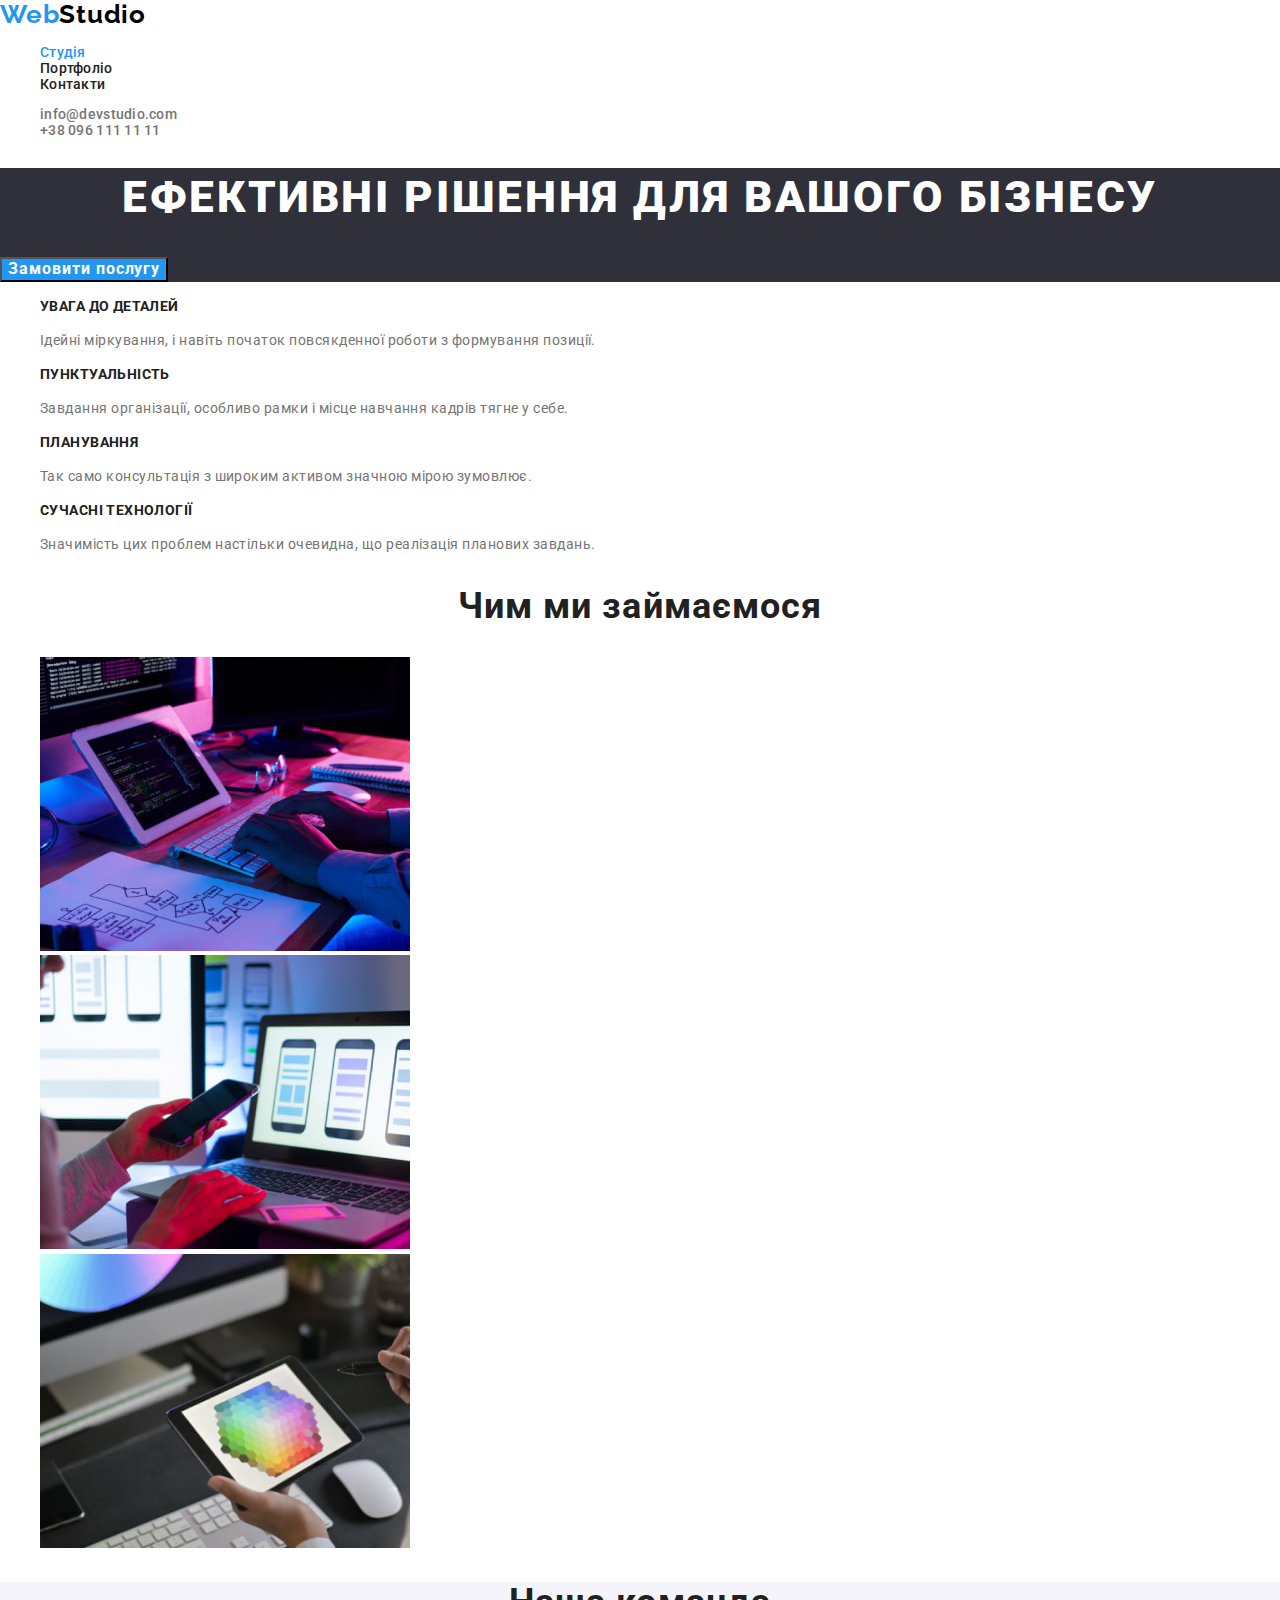
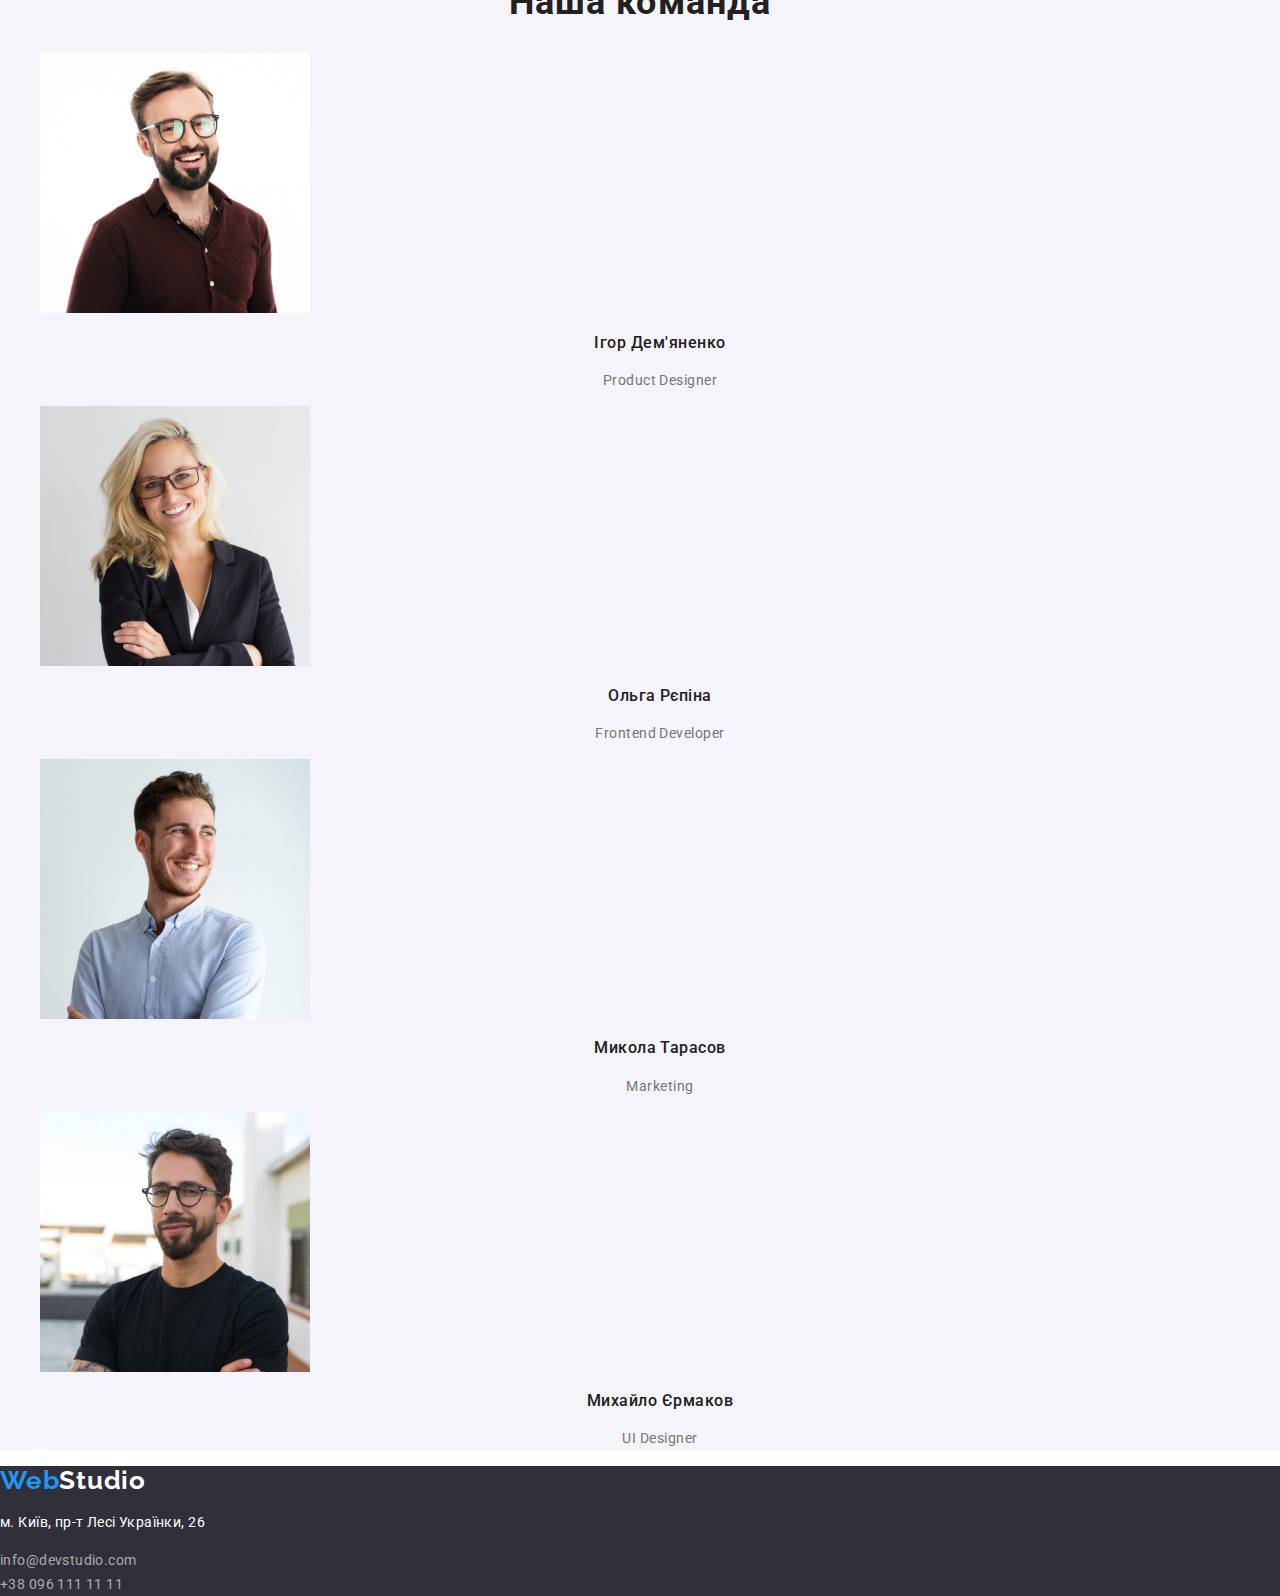
<file: index.html>
<!DOCTYPE html>
<html lang="uk">
<head>
    <meta charset="UTF-8">
    <meta name="viewport" content="width=device-width, initial-scale=1.0">
    <title>Головна сторінка</title>
    <link href="https://fonts.googleapis.com/css2?family=Raleway:wght@700&family=Roboto:wght@400;500;700;900&display=swap" rel="stylesheet">
    <link rel="stylesheet" href="https://cdnjs.cloudflare.com/ajax/libs/modern-normalize/2.0.0/modern-normalize.min.css">
    <link rel="stylesheet" href="./css/styles.css">
</head>
<body class="page">
    <header class="header">
        <a href="./index.html" class="logo" aria-label="Логотип сайту WebStudio">
            <span class="logo1">Web</span><span class="logo2">Studio</span>
        </a>
        
        <nav class="navigation">
            <ul class="list site-nav">
                <li class="item">
                    <a class="link current" href="./index.html">
                        Студія
                    </a>
                </li>
                <li class="item">
                    <a class="link" href="./portfolio.html">
                        Портфоліо
                    </a>
                </li>
                <li class="item">
                    <a class="link" href="#">
                        Контакти
                    </a>
                </li>
            </ul>         
        </nav>
        <ul class="auth-nav">
            <li>
                <a href="mailto:info@devstudio.com" class="nav-hover">info@devstudio.com</a>
            </li>
            <li>
                <a href="tel:380961111111" class="nav-hover">+38 096 111 11 11</a>
            </li>
        </ul>
    </header>
        
    <main>
        <section class="hero">
            <div class="bg-color">
                <h1 class="hero-title">Ефективні рішення для вашого бізнесу</h1>
                <button type="button" class="button-div">Замовити послугу</button>   
            </div>
        </section>
        <section class="section">
            <h2 class="section-title h2-center display">Наші переваги</h2>
            <ul >
                <li>
                    <h3 class="section-title">УВАГА ДО ДЕТАЛЕЙ</h3>
                    <p class="p-size">Ідейні міркування, і навіть початок повсякденної роботи з формування позиції.</p>
                </li>
                <li>
                    <h3 class="section-title">ПУНКТУАЛЬНІСТЬ</h3>
                    <p class="p-size">Завдання організації, особливо рамки і місце навчання кадрів тягне у себе.</p>
                </li>
                <li>
                    <h3 class="section-title">ПЛАНУВАННЯ</h3>
                    <p class="p-size">Так само консультація з широким активом значною мірою зумовлює.</p>
                </li>
                <li>
                    <h3 class="section-title">СУЧАСНІ ТЕХНОЛОГІЇ</h3>
                    <p class="p-size">Значимість цих проблем настільки очевидна, що реалізація планових завдань.</p>
                </li>
            </ul>
        </section>
        <section class="section">
            <h2 class="h2-center">Чим ми займаємося</h2>
            <ul>
                <li><img src="./image/main/doing/img-1.jpg" alt="development of mobile applications" width="370" height="294"></li>
                <li><img src="./image/main/doing/img-2.jpg" alt="development of mobile applications" width="370" height="294"></li>
                <li><img src="./image/main/doing/img-3.jpg" alt="development of mobile applications" width="370" height="294"></li>
            </ul>
        </section> 
        
        <section class="section bg-color2">
            <h2 class="h2-center">Наша команда</h2>
            <ul>
                <li>
                    <img src="./image/main/teams/img1.jpg" alt="ouer teams" width="270" height="260">
                    <div class="section-title">
                        <h3 class="h3-index">Ігор Дем'яненко</h3>
                        <p class="p-size">Product Designer</p>
                    </div>
                </li>
                <li>
                    <img src="./image/main/teams/img2.jpg" alt="ouer teams" width="270" height="260">
                    <div class="section-title">
                        <h3 class="h3-index">Ольга Рєпіна</h3>
                        <p class="p-size">Frontend Developer</p>
                    </div>
                </li>
                <li>
                    <img src="./image/main/teams/img3.jpg" alt="ouer teams" width="270" height="260">
                    <div class="section-title">
                        <h3 class="h3-index">Микола Тарасов</h3>
                        <p class="p-size">Marketing</p>
                    </div>
                </li>
                <li>
                    <img src="./image/main/teams/img4.jpg" alt="ouer teams" width="270" height="260">
                    <div class="section-title">
                        <h3 class="h3-index">Михайло Єрмаков</h3>
                        <p class="p-size">UI Designer</p>
                    </div>
                </li>
            </ul>
        </section>
    
    </main>

    <footer class="footer bg-color">
        <a href="./index.html" class="logo" aria-label="Логотип сайту WebStudio">
            <span class="logo1">Web</span><span class="logo3">Studio</span>
        </a>
        <address class="footer-adress">
            <p class="siti">м. Київ, пр-т Лесі Українки, 26</p>
            <a class="footer-adress-a" href="mailto:info@devstudio.com">info@devstudio.com</a>
            <br>
            <a class="footer-adress-a" href="tel:380961111111">+38 096 111 11 11</a>
        </address>            
    </footer>
</body>
</html>
</file>
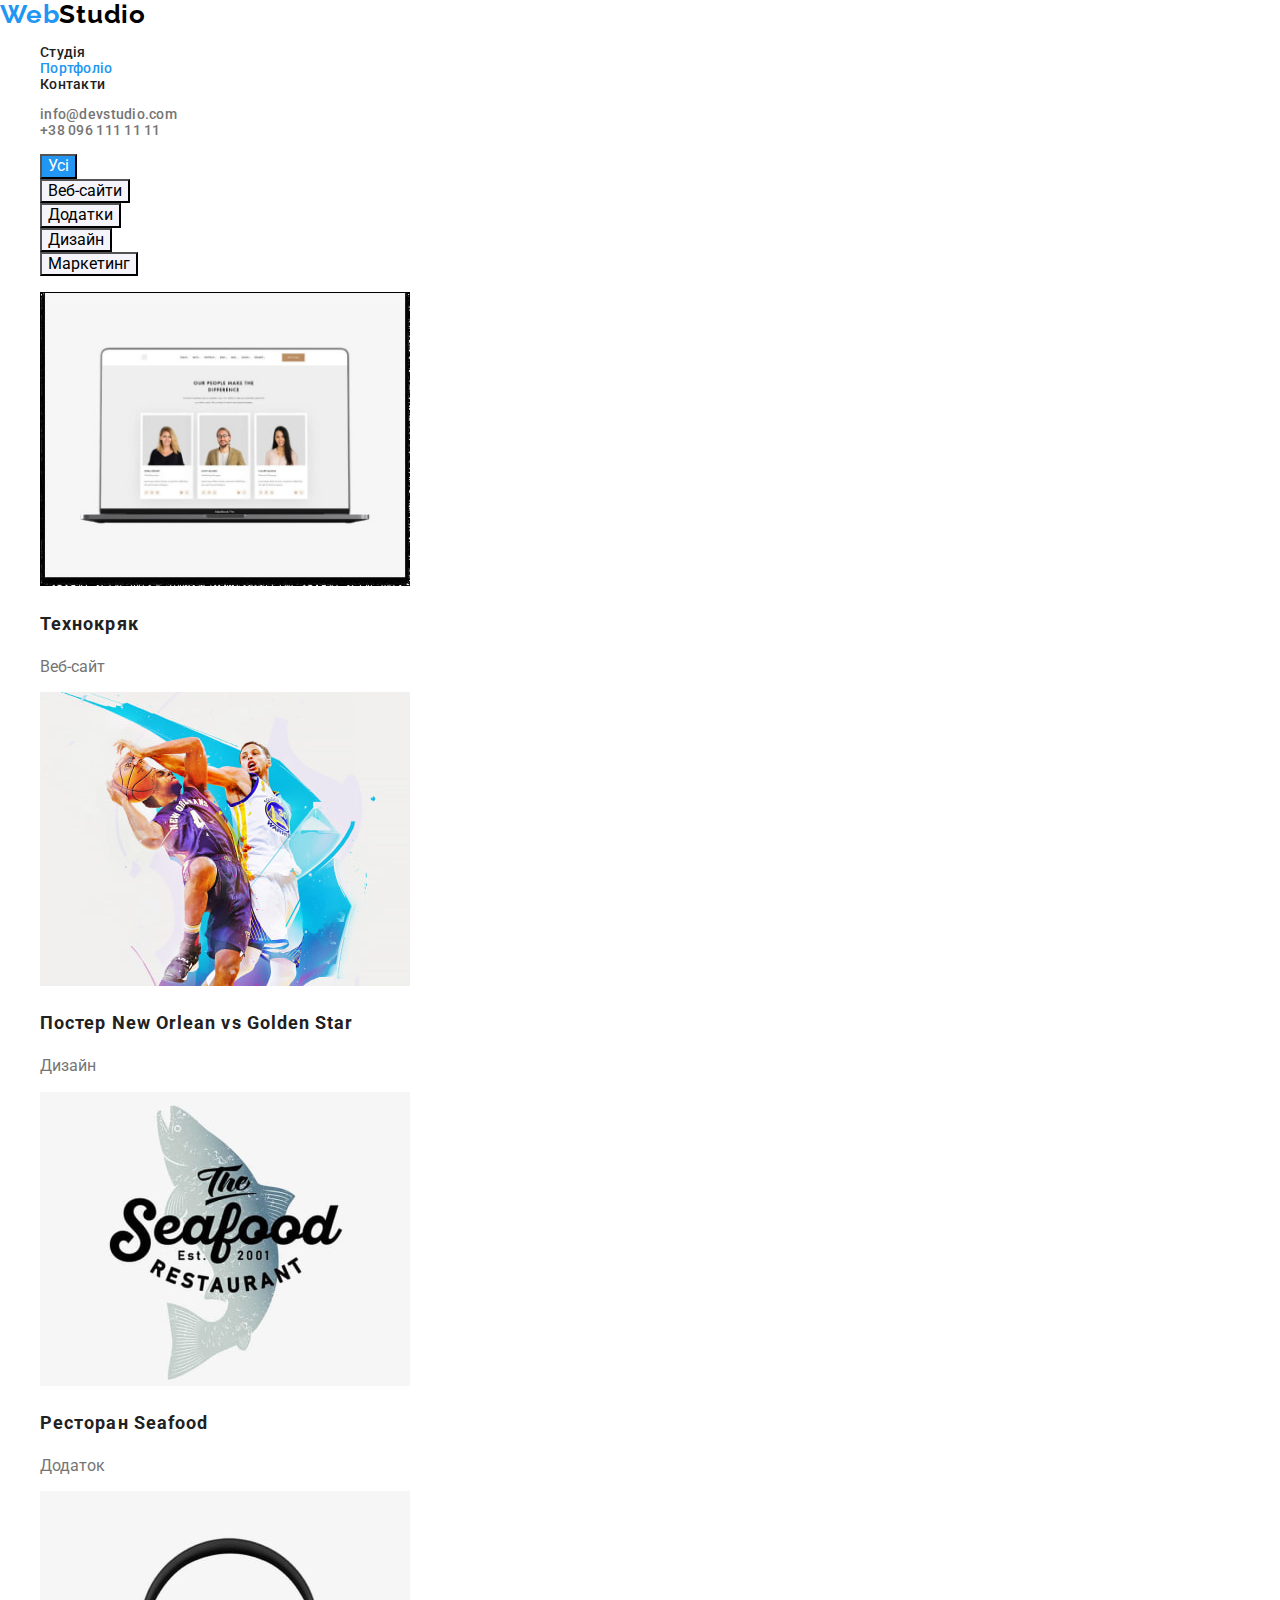
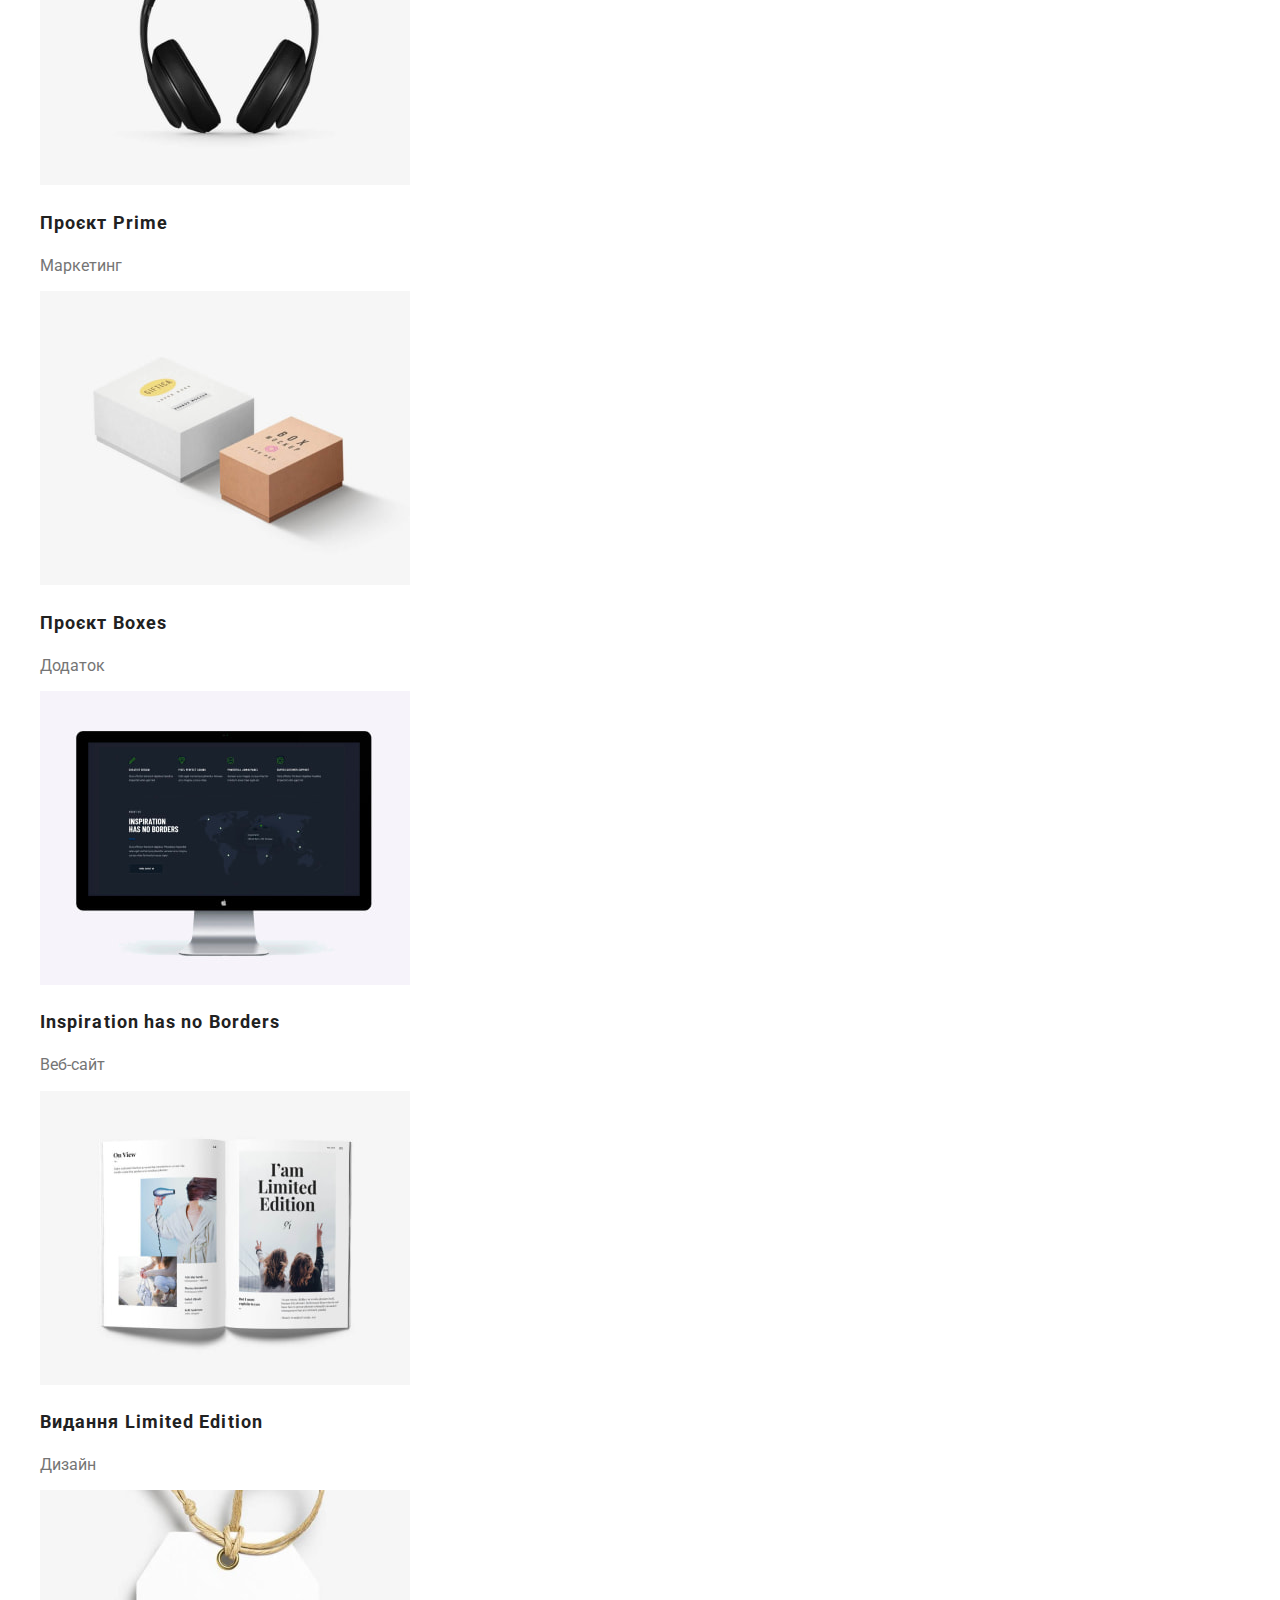
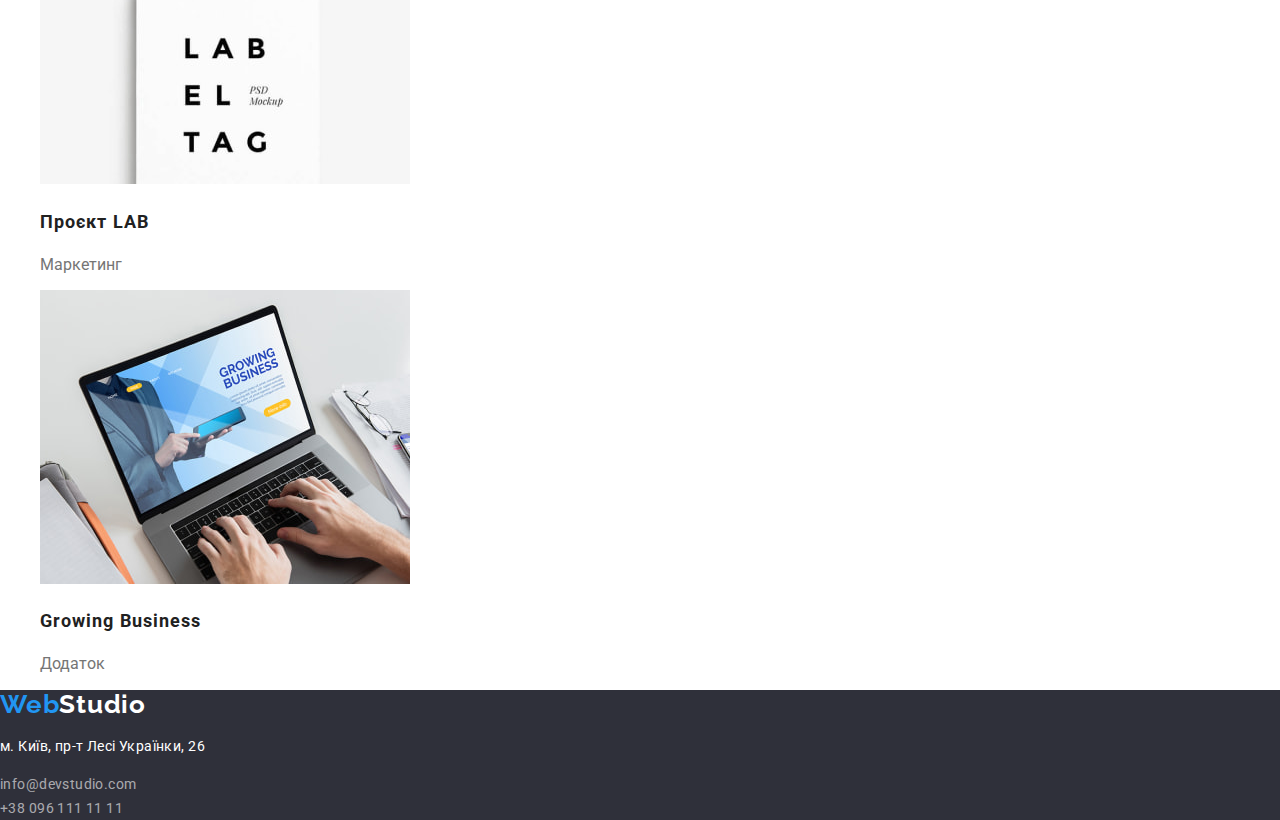
<file: portfolio.html>
<!DOCTYPE html>
<html lang="en">
<head>
    <meta charset="UTF-8">
    <meta name="viewport" content="width=device-width, initial-scale=1.0">
    <title>Головна сторінка</title>
    <link href="https://fonts.googleapis.com/css2?family=Raleway:wght@700&family=Roboto:wght@400;500;700;900&display=swap" rel="stylesheet">
    <link rel="stylesheet" href="https://cdnjs.cloudflare.com/ajax/libs/modern-normalize/2.0.0/modern-normalize.min.css">
    <link rel="stylesheet" href="./css/styles.css">
</head>
<body class="page">
    <header class="header">
        <a href="./index.html" class="logo" aria-label="Логотип сайту WebStudio">
            <span class="logo1">Web</span><span class="logo2">Studio</span>
        </a>
        
        <nav class="navigation">
            <ul class="list site-nav">
                <li class="item">
                    <a class="link" href="./index.html">
                        Студія
                    </a>
                </li>
                <li class="item">
                    <a class="link current" href="./portfolio.html">
                        Портфоліо
                    </a>
                </li>
                <li class="item">
                    <a class="link" href="#">
                        Контакти
                    </a>
                </li>
            </ul>         
        </nav>
        <ul class="auth-nav">
            <li>
                <a href="mailto:info@devstudio.com" class="nav-hover">info@devstudio.com</a>
            </li>
            <li>
                <a href="tel:380961111111" class="nav-hover">+38 096 111 11 11</a>
            </li>
        </ul>
    </header>

    <main>
        <section class="section">
            <ul class="b-type">
                <li><button type="button" class="active">Усі</button></li>
                <li><button type="button">Веб-сайти</button></li>
                <li><button type="button">Додатки</button></li>
                <li><button type="button">Дизайн</button></li>
                <li><button type="button">Маркетинг</button></li>
            </ul>
            <ul>
                <li>
                    <a href="#">
                        <img src="./image/portfolio/img1.jpg" alt="service selection" width="370" height="294">
                        <h2 class="title-h2">Технокряк</h2>
                        <p class="portfolio-p">Веб-сайт</p>
                    </a>
                </li>
                <li>
                    <a href="#">
                        <img src="./image/portfolio/img2.jpg" alt="service selection" width="370" height="294">
                        <h2 class="title-h2">Постер New Orlean vs Golden Star</h2>
                        <p class="portfolio-p">Дизайн</p>
                    </a>
                </li>
                <li>
                    <a href="#">
                        <img src="./image/portfolio/img3.jpg" alt="service selection" width="370" height="294">
                        <h2 class="title-h2">Ресторан Seafood</h2>
                        <p class="portfolio-p">Додаток</p>
                    </a>
                </li>
                <li>
                    <a href="#">
                        <img src="./image/portfolio/img4.jpg" alt="service selection" width="370" height="294">
                        <h2 class="title-h2">Проєкт Prime</h2>
                        <p class="portfolio-p">Маркетинг</p>
                    </a>
                </li>
                <li>
                    <a href="#">
                        <img src="./image/portfolio/img5.jpg" alt="service selection" width="370" height="294">
                        <h2 class="title-h2">Проєкт Boxes</h2>
                        <p class="portfolio-p">Додаток</p>
                    </a>
                </li>
                <li>
                    <a href="#">
                        <img src="./image/portfolio/img6.jpg" alt="service selection" width="370" height="294">
                        <h2 class="title-h2">Inspiration has no Borders</h2>
                        <p class="portfolio-p">Веб-сайт</p>
                    </a>
                </li>
                <li>
                    <a href="#">
                        <img src="./image/portfolio/img7.jpg" alt="service selection" width="370" height="294">
                        <h2 class="title-h2">Видання Limited Edition</h2>
                        <p class="portfolio-p">Дизайн</p>
                    </a>
                </li>
                <li>
                    <a href="#">
                        <img src="./image/portfolio/img8.jpg" alt="service selection" width="370" height="294">
                        <h2 class="title-h2">Проєкт LAB</h2>
                        <p class="portfolio-p">Маркетинг</p>
                    </a>
                </li>
                <li>
                    <a href="#">
                        <img src="./image/portfolio/img9.jpg" alt="service selection" width="370" height="294">
                        <h2 class="title-h2">Growing Business</h2>
                        <p class="portfolio-p">Додаток</p>
                    </a>
                </li>
                
            </ul>
        </section>
    </main>

    <footer class="footer bg-color">
        <a href="./index.html" class="logo" aria-label="Логотип сайту WebStudio">
            <span class="logo1">Web</span><span class="logo3">Studio</span>
        </a>
        <address class="footer-adress">
            <p class="siti">м. Київ, пр-т Лесі Українки, 26</p>
            <a class="footer-adress-a" href="mailto:info@devstudio.com">info@devstudio.com</a>
            <br>
            <a class="footer-adress-a" href="tel:380961111111">+38 096 111 11 11</a>
        </address>           
    </footer>
    
</body>
</html>
</file>
<file: css/styles.css>
:root {
    --primary-text-color:  #212121;
    --title-text-color: #757575;
    --accent-color: #2196F3;
    --text-color-decoration: #FFFFFF;
    --background-box: #2F303A;
    --background-main-box: #F5F4FA;
    --text-color-logo: #000000;
}

a{
    text-decoration: none;
}

.display{
    display: none;
}

ul{
    list-style: none;
}

body{
   font-family: Roboto, sans-serif; 
}

button{
    font-family: inherit;
    background: #F5F4FA;
}

header{
    font-size: 14px;
    font-weight: 500;
    letter-spacing: 0.28px;
}

h2{
    font-size: 36px;
    font-weight: 700;
    letter-spacing: 1.08px;
}

/*логотип*/
.logo {
    font-family: Raleway, sans-serif;
    font-size: 26px;
    font-weight: 700;
    letter-spacing: 0.78px;
}

a .logo1{
    color: var(--accent-color);
}

a .logo2{
    color: var(--text-color-logo);
}

a .logo3{
    color: var(--text-color-decoration); 
}

.footer.bg-color{
    background-color: var(--background-box);
}

/*навигация*/
.site-nav a{
    color: var(--primary-text-color);
}

.site-nav a:hover,
.site-nav a:focus{
    color: var(--accent-color);
}

.site-nav .link.current{
    color: var(--accent-color);
}

/*навыгация*/
.b-type button:hover {
    background-color: var(--accent-color);
    color: var(--text-color-decoration);
}

.section .active {
    background-color: var(--accent-color);
    color: var(--text-color-decoration);
}

.auth-nav a{
    color: var(--title-text-color);
}

.auth-nav .nav-hover:hover{
    color: var(--accent-color);
}

.bg-color{
    background-color: var(--background-box);
} 

.hero-title{
    color: var(--text-color-decoration);
    text-align: center;
    text-transform: uppercase;
    text-align: center;
    font-size: 44px;
    font-weight: 900;
    line-height: 1.36;
    letter-spacing: 2.64px;
    text-transform: uppercase;
}

.button-div{
    background-color: var(--accent-color);
    color: var(--text-color-decoration); 
    text-align: center;
    font-size: 16px;
    font-weight: 700;
    letter-spacing: 0.96px;  
}
.footer .footer-adress{
    color: var(--text-color-decoration);
    font-size: 14px;
    font-weight: 400;
    line-height: 24px; /* 171.429% */
    letter-spacing: 0.42px;
    font-style: normal;
}

.footer-adress-a{
    color: rgba(255, 255, 255, 0.60);
}

h3{
    color: var(--primary-text-color);
    font-size: 14px;
    font-weight: 700;
    letter-spacing: 0.42px;
}

.p-size{
    color: var(--title-text-color);
    font-size: 14px;
    font-weight: 400;
    line-height: 24px; /* 171.429% */
    letter-spacing: 0.42px;
}

.h2-center{
    color: var(--primary-text-color);
    text-align: center;
}

.section.bg-color2{
    background-color: #F5F4FA;
}

.h3-index{
    font-size: 16px;
    font-weight: 500;
    letter-spacing: 0.48px;
    
}

.section-title h3,
.section-title p{
    text-align: center;
}

.p-size{
    font-size: 14px;
    font-weight: 400;
    letter-spacing: 0.48px;
}

.title-h2{
    color: var(--primary-text-color);
    font-size: 18px;
    font-weight: 700;
    line-height: 2;
    letter-spacing: 1.08px;
}

.portfolio-p{
    color: var(--title-text-color);
}
</file>
